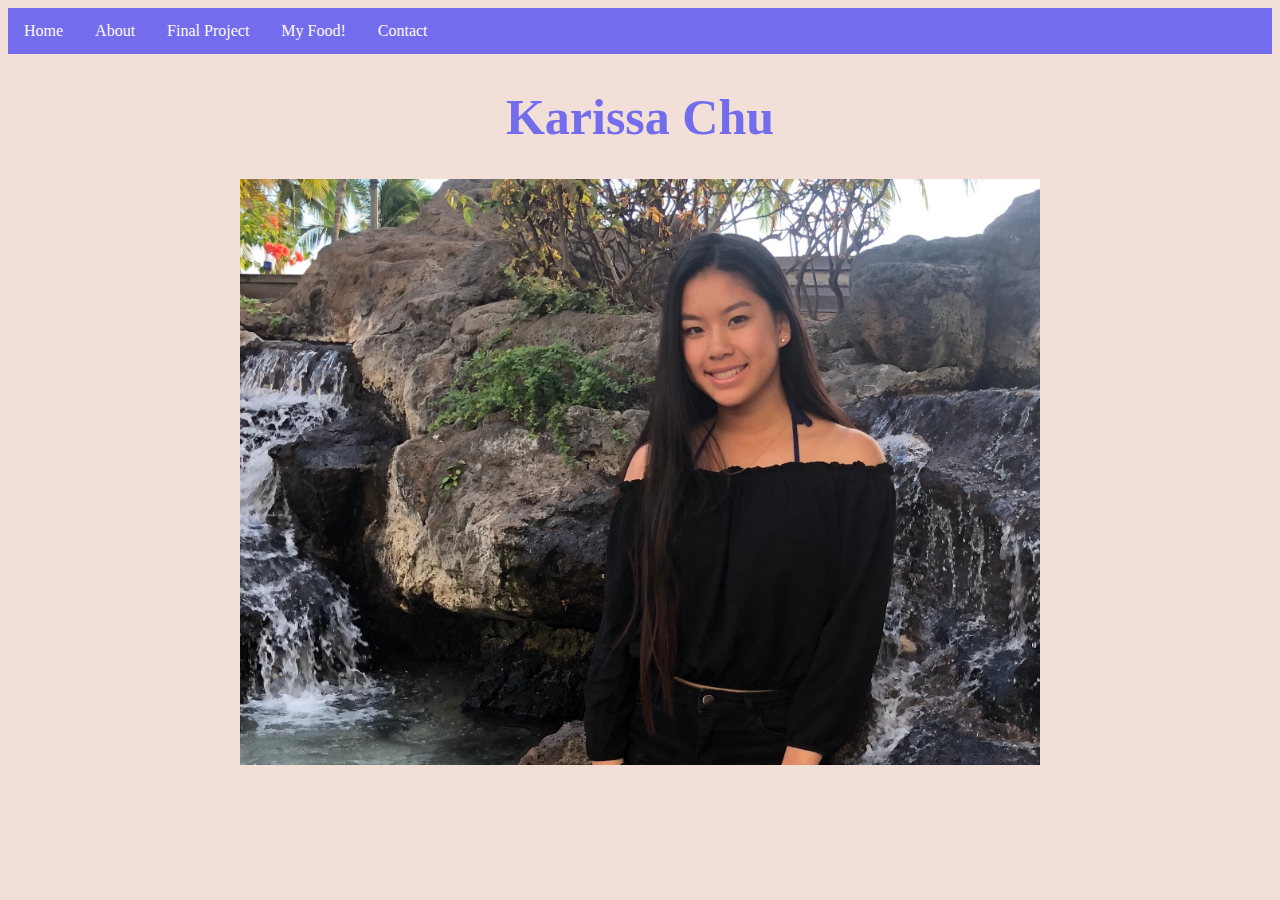
<file: index.html>
<!DOCTYPE html>
<html>


  <link rel="stylesheet" href="style.css">
  <head>
    <style>
ul {
    list-style-type: none;
    margin: 0;
    padding: 0;
    overflow: hidden;
    background-color: #736CED;
}

li {
    float: left;
}

li a {
    display: block;
    color: #FEF9FF;
    text-align: center;
    padding: 14px 16px;
    text-decoration: none;
}

li a:hover {
    background-color: #736CED;
}
</style>
  </head>
  <body>
    <ul>
  <li><a class="active" href="index.html">Home</a></li>
  <li><a href="About.html">About</a></li>
  <li><a href="Traveling.html">Final Project</a></li>
  <li><a href="food.html">My Food!</a></li>
  <li><a href="Contact.html">Contact</a></li>
</ul>
  <center>
    <p><h1>
      Karissa Chu
    </h1></p>
    <img src="aboutmeimage.jpeg"
    style = "width:800px; height:auto;">
  </center>
  </body>

</html>
</file>
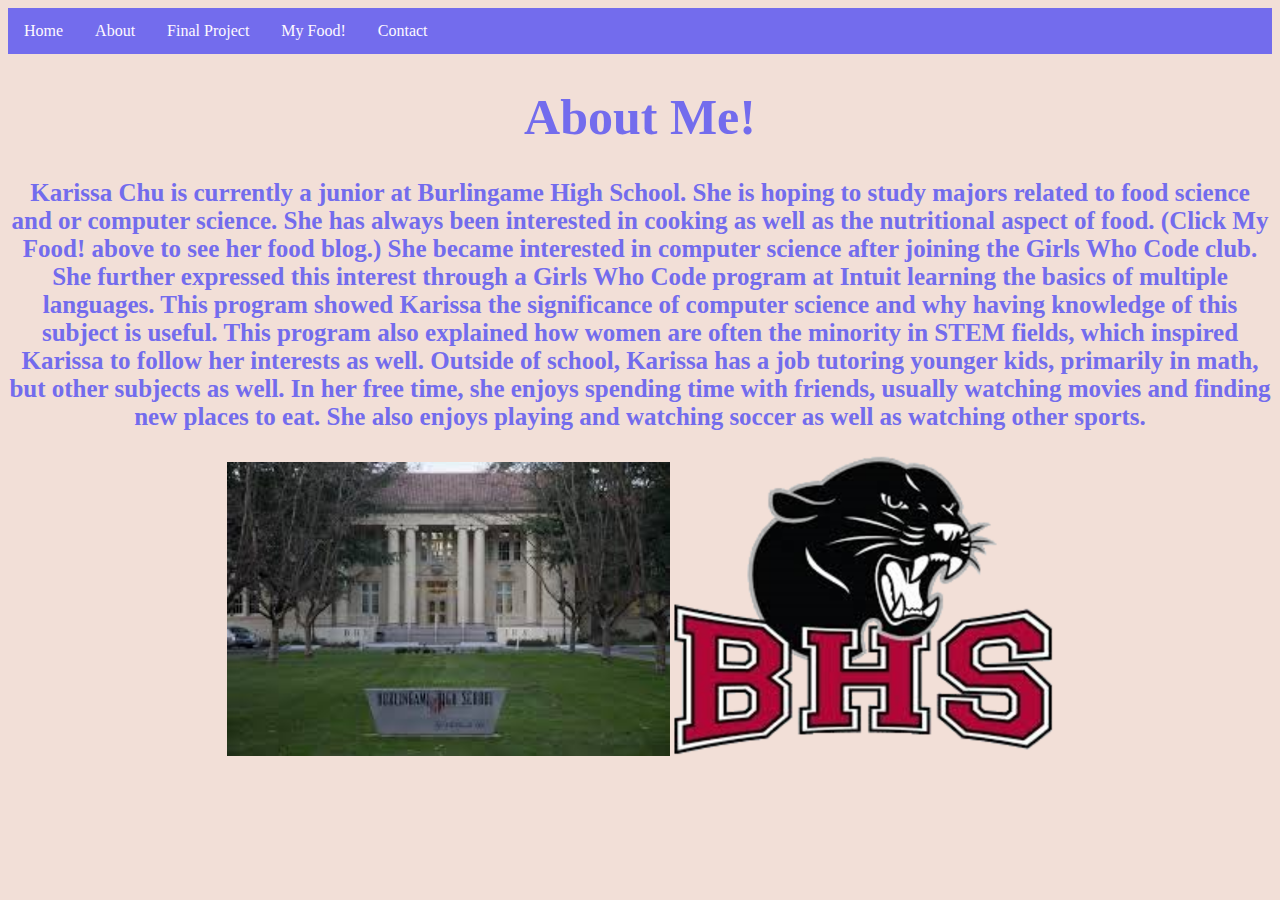
<file: About.html>
<!DOCTYPE html>
<html>
<link rel="stylesheet" href="style.css">
<head>

  <style>
  ul {
  list-style-type: none;
  margin: 0;
  padding: 0;
  overflow: hidden;
  background-color: #736CED;
  }

  li {
  float: left;
  }

  li a {
  display: block;
  color: #FEF9FF;
  text-align: center;
  padding: 14px 16px;
  text-decoration: none;
  }

  li a:hover {
  background-color: #736CED;
  }
  </style>

</head>
<body>

  <ul>
<li><a class="active" href="index.html">Home</a></li>
<li><a href="About.html">About</a></li>
<li><a href="Traveling.html">Final Project</a></li>
<li><a href="food.html">My Food!</a></li>
<li><a href="Contact.html">Contact</a></li>
</ul>

  <center>

<h1>
  About Me!
</h1>
<h3>
<p><div>
  Karissa Chu is currently a junior at Burlingame High School. She is hoping to study majors related to food science and or computer science. She has always been interested in cooking as well as the nutritional aspect of food. (Click My Food! above to see her food blog.) She became interested in computer science after joining the Girls Who Code club. She further expressed this interest through a Girls Who Code program at Intuit learning the basics of multiple languages. This program showed Karissa the significance of computer science and why having knowledge of this subject is useful. This program also explained how women are often the minority in STEM fields, which inspired Karissa to follow her interests as well. Outside of school, Karissa has a job tutoring younger kids, primarily in math, but other subjects as well. In her free time, she enjoys spending time with friends, usually watching movies and finding new places to eat. She also enjoys playing and watching soccer as well as watching other sports.
</div>

<div>
</div>

<div>
</div>

<div>
</div>

<div>
</div>
</p>
</h3>
<img src="bhs.jpg" style="width:35% ;height: auto; ">
<img src="panthers.png" style="width:30% ;height: auto;">
</center>
</body>

</html>
</file>
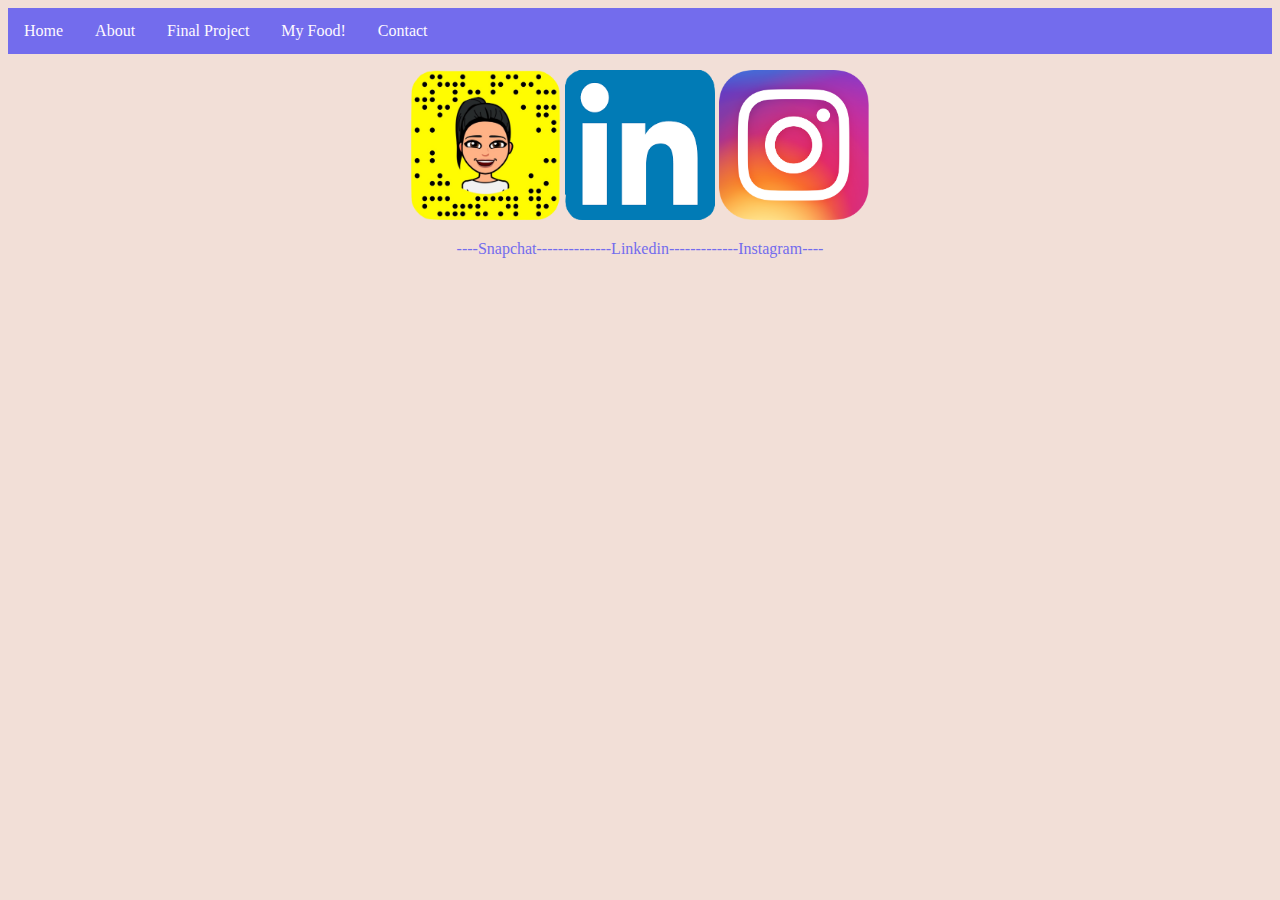
<file: Contact.html>
<!DOCTYPE html>
<html>
<link rel="stylesheet" href="style.css">
<head>

  <style>
  ul {
  list-style-type: none;
  margin: 0;
  padding: 0;
  overflow: hidden;
  background-color: #736CED;
  }

  li {
  float: left;
  }

  li a {
  display: block;
  color: #FEF9FF;
  text-align: center;
  padding: 14px 16px;
  text-decoration: none;
  }

  li a:hover {
  background-color: #736CED;
  }
  </style>

</head>
<body>

  <ul>
<li><a class="active" href="index.html">Home</a></li>
<li><a href="About.html">About</a></li>
<li><a href="Traveling.html">Final Project</a></li>
<li><a href="food.html">My Food!</a></li>
<li><a href="Contact.html">Contact</a></li>
</ul>

  <center>
    <p><img src="IMG_3362 copy.png" style="width:150px;height:150px; ">
    <input type = "image" src="linkedin copy.png" width=150px; height=150px;
      onclick = "window.open('https://www.linkedin.com/in/karissa-chu/')" />
    <input type = "image" src="instagram copy.png" width=150px; height=150px;
    onclick = "window.open('https://www.instagram.com/karissaachu/?hl=en')" /></p>

<div style = "color: #736CED; font-family: Comic Sans MS, Comic Sans;"> ----Snapchat--------------Linkedin-------------Instagram----


  </center>
  </body>

</html>
</file>
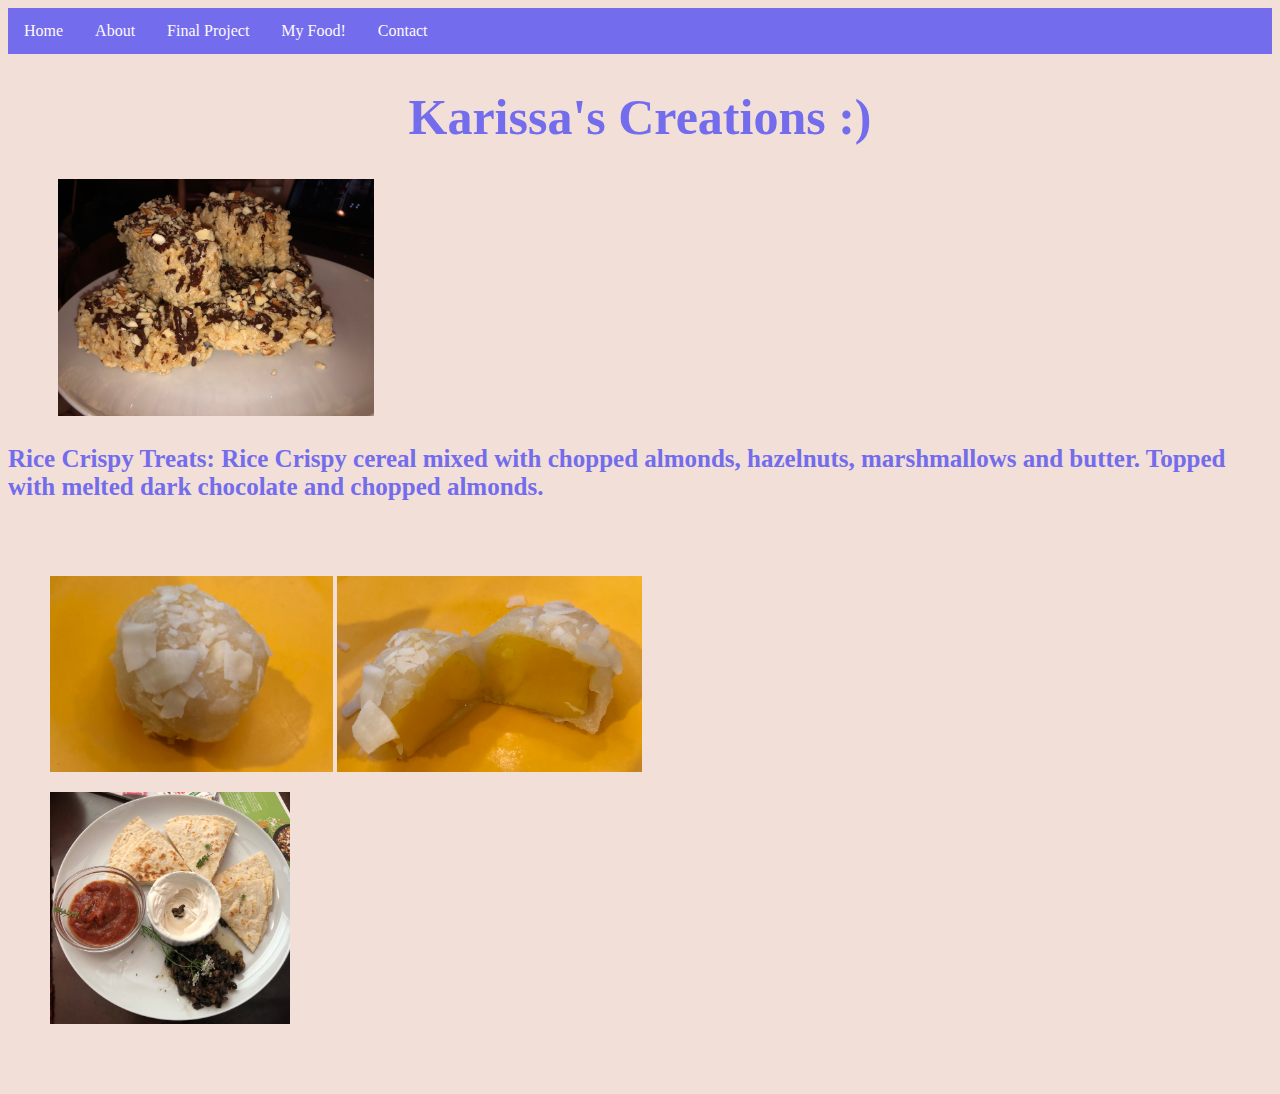
<file: food.html>
<!DOCTYPE html>
<html>
<link rel="stylesheet" href="design.css">
<head>

  <style>
ul {
  list-style-type: none;
  margin: 0;
  padding: 0;
  overflow: hidden;
  background-color: #736CED;
}

li {
  float: left;
}

li a {
  display: block;
  color: #FEF9FF;
  text-align: center;
  padding: 14px 16px;
  text-decoration: none;
}

li a:hover {
  background-color: #736CED;
}
.right{
  position: absolute;
  right: 0;
  padding: 50px;
}
</style>

</head>
<body>

  <ul>
    <li><a class="active" href="index.html">Home</a></li>
    <li><a href="About.html">About</a></li>
    <li><a href="Traveling.html">Final Project</a></li>
    <li><a href="food.html">My Food!</a></li>
    <li><a href="Contact.html">Contact</a></li>
</ul>

  <center>

<p><div>
  <h1><strong>Karissa's Creations :)</strong></h1>
</p>
<p><div>
  </center>
<p>
  <img src="crispyrice.jpg" style="width:25% ;height: auto; padding-left: 50px;" >
  <h3>
    Rice Crispy Treats:
  <class style = "color: #736CED; font-family: Comic Sans MS, Comic Sans;"> Rice Crispy cereal mixed with chopped almonds, hazelnuts, marshmallows and butter. Topped with melted dark chocolate and chopped almonds.
    </h3>
<p>
   <div class= "right">
  <img src="mango.jpg" style="width:24% ;height: auto; ">
  <img src="cutmango.jpg" style="width:25.87% ;height: auto; ">
</p>
<p>
  <img src="quesadilla.jpg" style="width:20.35% ;height: auto; ">
</p>

  </body>

</html>
</file>
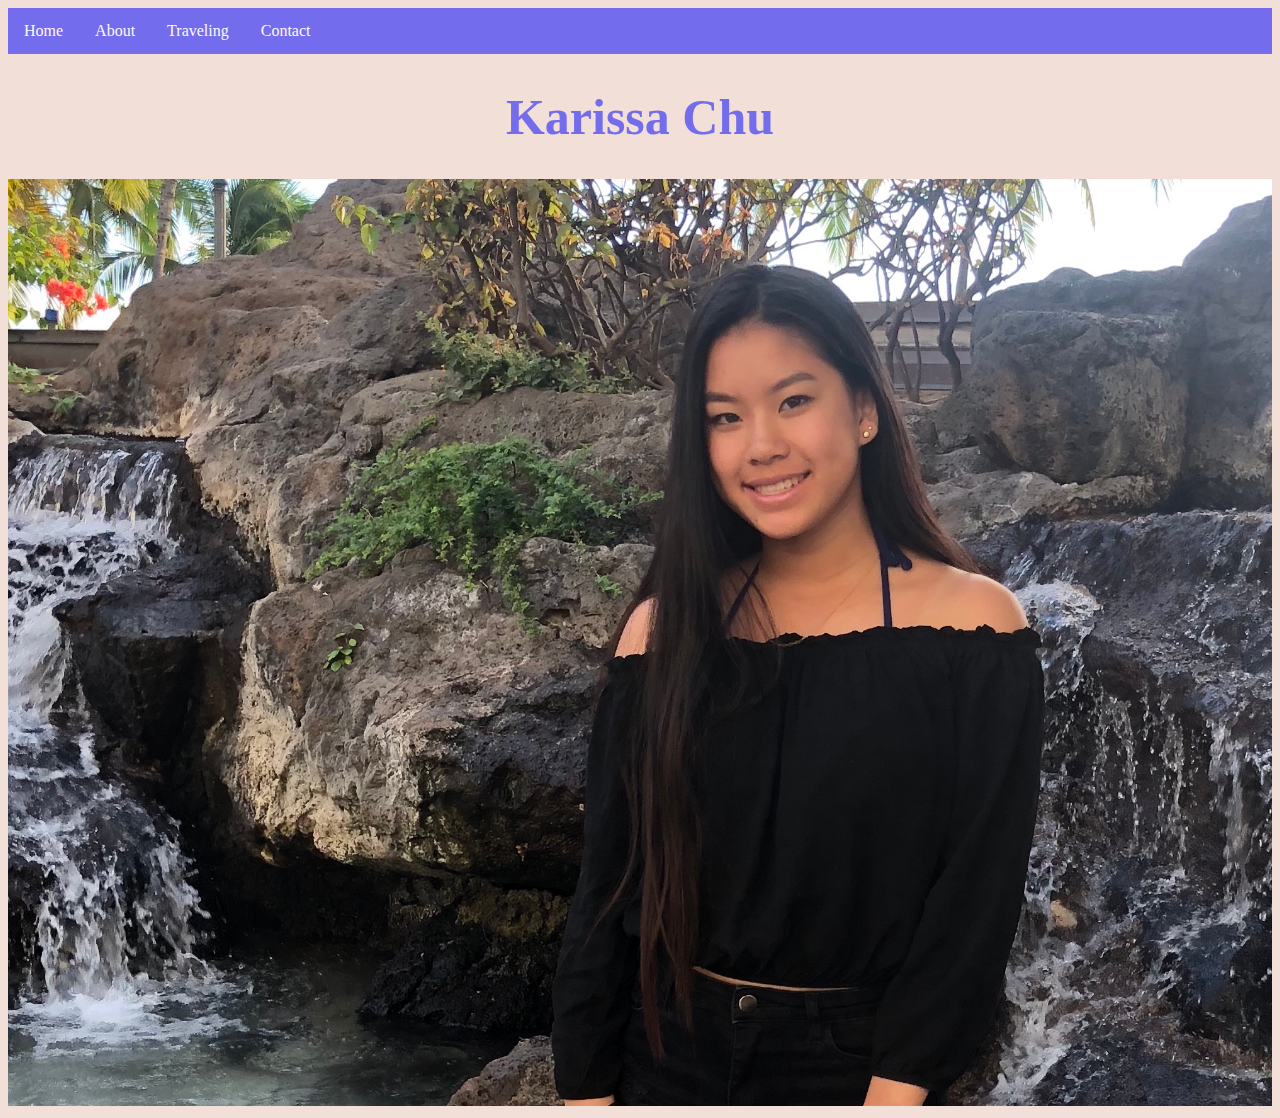
<file: Home.html>
<!DOCTYPE html>
<html>


  <link rel="stylesheet" href="style.css">
  <head>
    <style>
ul {
    list-style-type: none;
    margin: 0;
    padding: 0;
    overflow: hidden;
    background-color: #736CED;
}

li {
    float: left;
}

li a {
    display: block;
    color: #FEF9FF;
    text-align: center;
    padding: 14px 16px;
    text-decoration: none;
}

li a:hover {
    background-color: #736CED;
}
</style>
  </head>
  <body>
    <ul>
  <li><a class="active" href="AboutMehome.html">Home</a></li>
  <li><a href="About.html">About</a></li>
  <li><a href="Traveling.html">Traveling</a></li>
  <li><a href="Contact.html">Contact</a></li>
</ul>
  <center>
    <p><h1>
      Karissa Chu
    </h1></p>
    <img src="aboutmeimage.jpeg">

  </center>
  </body>

</html>
</file>
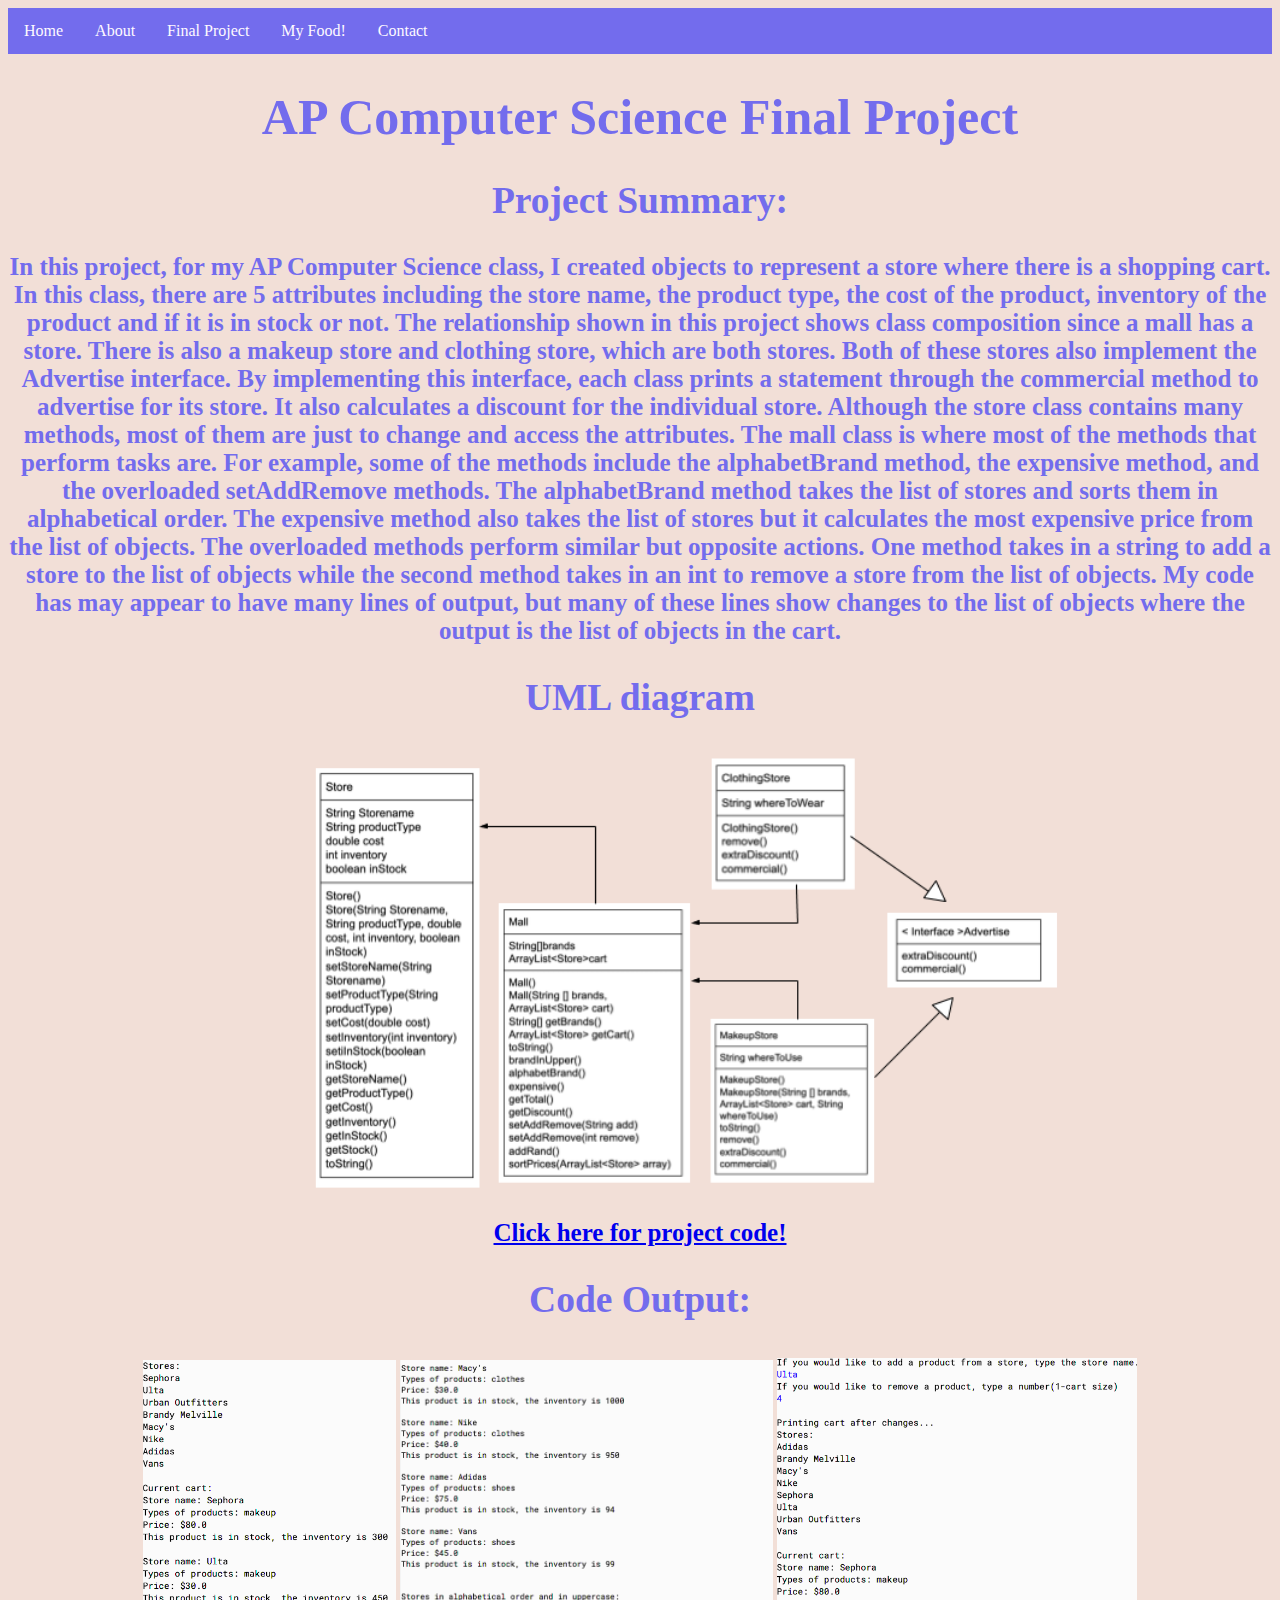
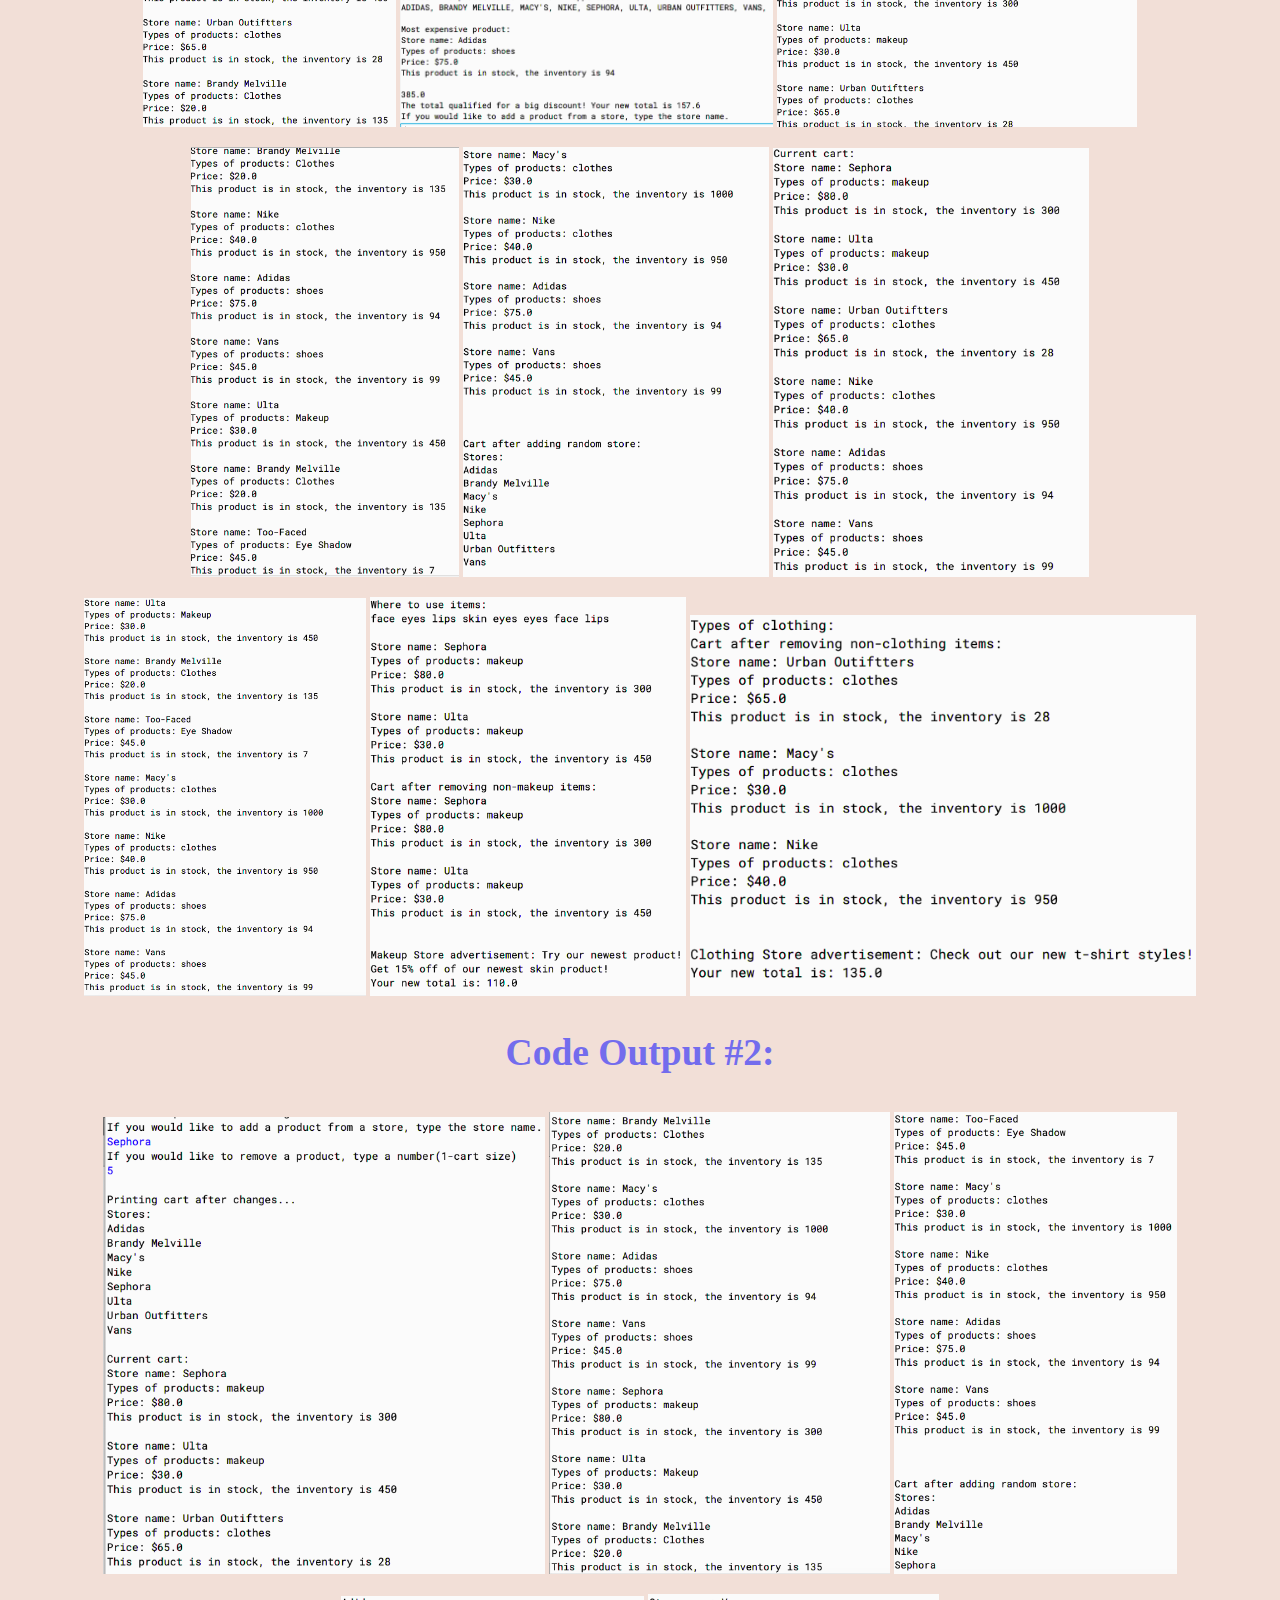
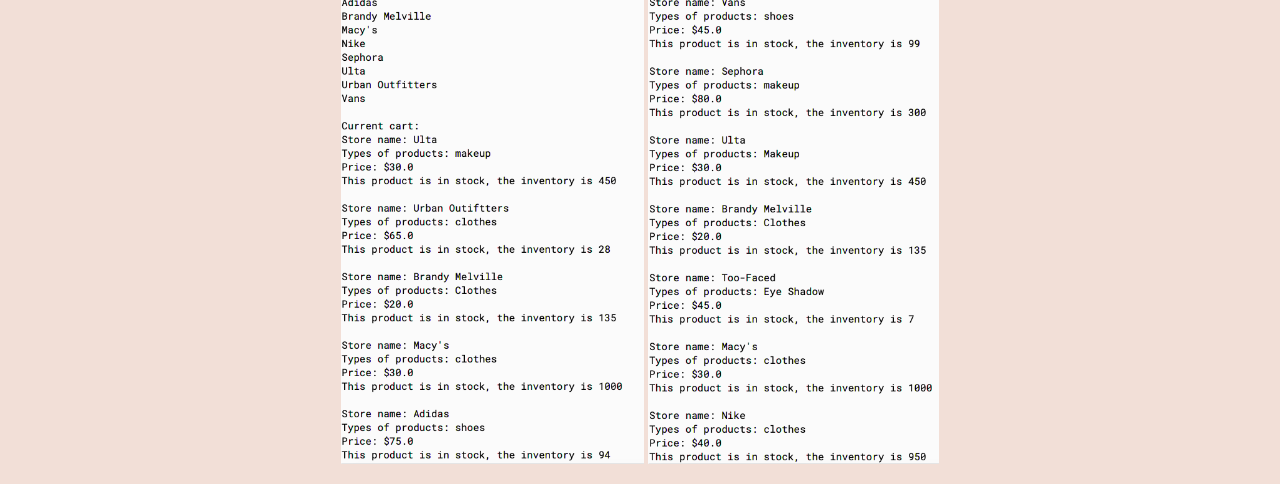
<file: Traveling.html>
<!DOCTYPE html>
<html>
<link rel="stylesheet" href="style.css">
<head>

  <style>
ul {
  list-style-type: none;
  margin: 0;
  padding: 0;
  overflow: hidden;
  background-color: #736CED;
}

li {
  float: left;
}

li a {
  display: block;
  color: #FEF9FF;
  text-align: center;
  padding: 14px 16px;
  text-decoration: none;
}

li a:hover {
  background-color: #736CED;
}
</style>

</head>
<body>

  <ul>
<li><a class="active" href="index.html">Home</a></li>
<li><a href="About.html">About</a></li>
<li><a href="Traveling.html">Final Project</a></li>
<li><a href="food.html">My Food!</a></li>
<li><a href="Contact.html">Contact</a></li>
</ul>

  <center>

<p><div>
  <h1><strong>AP Computer Science Final Project</strong></h1>
</p>
<p><div>
<h2>
  Project Summary:
</h2>
<h3>
  In this project, for my AP Computer Science class, I created objects to represent a store where there is a shopping cart. In this class, there are 5 attributes including the store name, the product type, the cost of the product, inventory of the product and if it is in stock or not. The relationship shown in this project shows class composition since a mall has a store. There is also a makeup store and clothing store, which are both stores. Both of these stores also implement the Advertise interface. By implementing this interface, each class prints a statement through the commercial method to advertise for its store. It also calculates a discount for the individual store. Although the store class contains many methods, most of them are just to change and access the attributes. The mall class is where most of the methods that perform tasks are. For example, some of the methods include the alphabetBrand method, the expensive method, and the overloaded setAddRemove methods. The alphabetBrand method takes the list of stores and sorts them in alphabetical order. The expensive method also takes the list of stores but it calculates the most expensive price from the list of objects. The overloaded methods perform similar but opposite actions. One method takes in a string to add a store to the list of objects while the second method takes in an int to remove a store from the list of objects. My code has may appear to have many lines of output, but many of these lines show changes to the list of objects where the output is the list of objects in the cart.
</h3>
</div>

<div>
  <h2>
    UML diagram
  </h2>
  <img src="Final UML.png" style="width:60% ;height: auto; padding-left:100px; ">

  <p>
    <h3><a href = "https://docs.google.com/document/d/1GYkQAcPBGNmi7D4PC4k6mtN4I0mxdMEHJGdjsEHSOFs/edit" target="_blank">Click here for project code!
    </a></h3>
  </p>
  <p><h2>
    Code Output:
  </p></h2>

  <p>
    <img src="one.png" style="width:20% ;height: auto; ">
    <img src="two.png" style="width:29.5% ;height: auto; ">
    <img src="three.png" style="width:28.5% ;height: auto; ">
  </p>
  <p>
    <img src="four.png" style="width:21.2% ;height: auto; ">
    <img src="five.png" style="width:24.2% ;height: auto; ">
    <img src="six.png" style="width:25% ;height: auto; ">
  </p>
  <p>
    <img src="seven.png" style="width:22.3% ;height: auto; ">
    <img src="eight.png" style="width:25% ;height: auto; ">
    <img src="nine.png" style="width:40% ;height: auto; ">
  </p>
  <p><h2>
    Code Output #2:
  </p></h2>
  <p>
    <img src="2output1.png" style="width:35% ;height: auto; ">
    <img src="2output2.png" style="width:27% ;height: auto; ">
    <img src="2output2.5.png" style="width:22.4% ;height: auto; ">
  </p>
  <p>
    <img src="2ouput3.png" style="width:24% ;height: auto; ">
    <img src="2output4.png" style="width:23% ;height: auto; ">
  </p>

</div>

  </center>
  </body>

</html>
</file>
<file: style.css>
h1 {

  color: #736CED;
  font-size: 50px;
  font-family: Comic Sans MS, Comic Sans;
}
h2{
  color: #736CED;
  font-size:37.5px;
  font-family: Comic Sans MS, Comic Sans;
}

h3 {
  font-size: 25px;
  color: #736CED;
  font-family: Comic Sans MS, Comic Sans;
}

body{
  background-color: #F2DFD7;
  font-family: Comic Sans MS, Comic Sans;
}
img {
  max-width: 100%;
  height: auto;
}
</file>
<file: design.css>
h1 {

  color: #736CED;
  font-size: 50px;
  font-family: Comic Sans MS, Comic Sans;
}
h2{
  color: #736CED;
  font-size:37.5px;
  font-family: Comic Sans MS, Comic Sans;
}

h3 {
  font-size: 25px;
  color: #736CED;
  font-family: Comic Sans MS, Comic Sans;
}

body{
  background-color: #F2DFD7;
  font-family: Comic Sans MS, Comic Sans;
}
img {
  max-width: 100%;
  height: auto;
}
</file>
